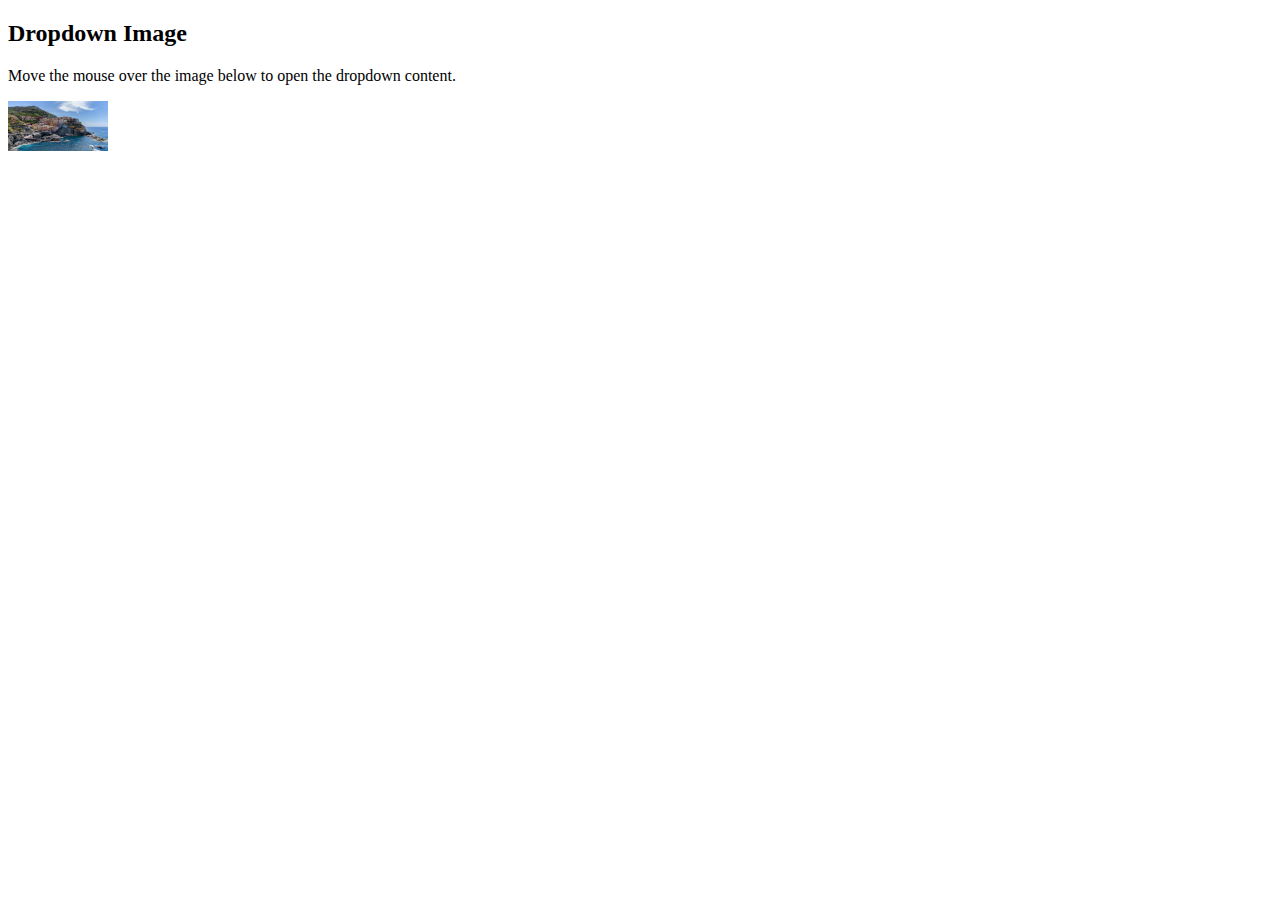
<file: index.html>
<!DOCTYPE html>
<html lang="en">

<head>
    <meta charset="UTF-8">
    <meta name="viewport" content="width=device-width, initial-scale=1.0">
    <title>Document</title>
    <link rel="stylesheet" href="style.css">
</head>

<body>
    <!--
    
<div class="dropdown">
    <button class="dropbtn">Dropdown</button>
    <div class="dropdown-content">
        <a href="#">Link 1</a>
        <a href="#">Link 2</a>
        <a href="#">Link 3</a>
    </div>
</div>
-->
    <h2>Dropdown Image</h2>
    <p>Move the mouse over the image below to open the dropdown content.</p>

    <div class="dropdown">
        <img src="img_5terre.jpg" alt="Cinque Terre" width="100" height="50">
        <div class="dropdown-content">
            <img src="img_5terre.jpg" alt="Cinque Terre" width="300" height="200">
            <div class="desc">Beautiful Cinque Terre</div>
        </div>
    </div>


</body>

</body>

</html>
</file>
<file: style.css>
/* Style The Dropdown Button */
.dropbtn {
    background-color: #4CAF50;
    color: white;
    padding: 16px;
    font-size: 16px;
    border: none;
    cursor: pointer;
}

/* The container <div> - needed to position the dropdown content */
.dropdown {
    position: relative;
    display: inline-block;
}

/* Dropdown Content (Hidden by Default) */
.dropdown-content {
    display: none;
    position: absolute;
    background-color: #f9f9f9;
    min-width: 160px;
    box-shadow: 0px 8px 16px 0px rgba(0, 0, 0, 0.2);
    z-index: 1;
}

/* Links inside the dropdown */
.dropdown-content a {
    color: black;
    padding: 12px 16px;
    text-decoration: none;
    display: block;
}

/* Change color of dropdown links on hover */
.dropdown-content a:hover {
    background-color: #f1f1f1
}

/* Show the dropdown menu on hover */
.dropdown:hover .dropdown-content {
    display: block;
}

/* Change the background color of the dropdown button when the dropdown content is shown */
.dropdown:hover .dropbtn {
    background-color: #09e410;
}
</file>
